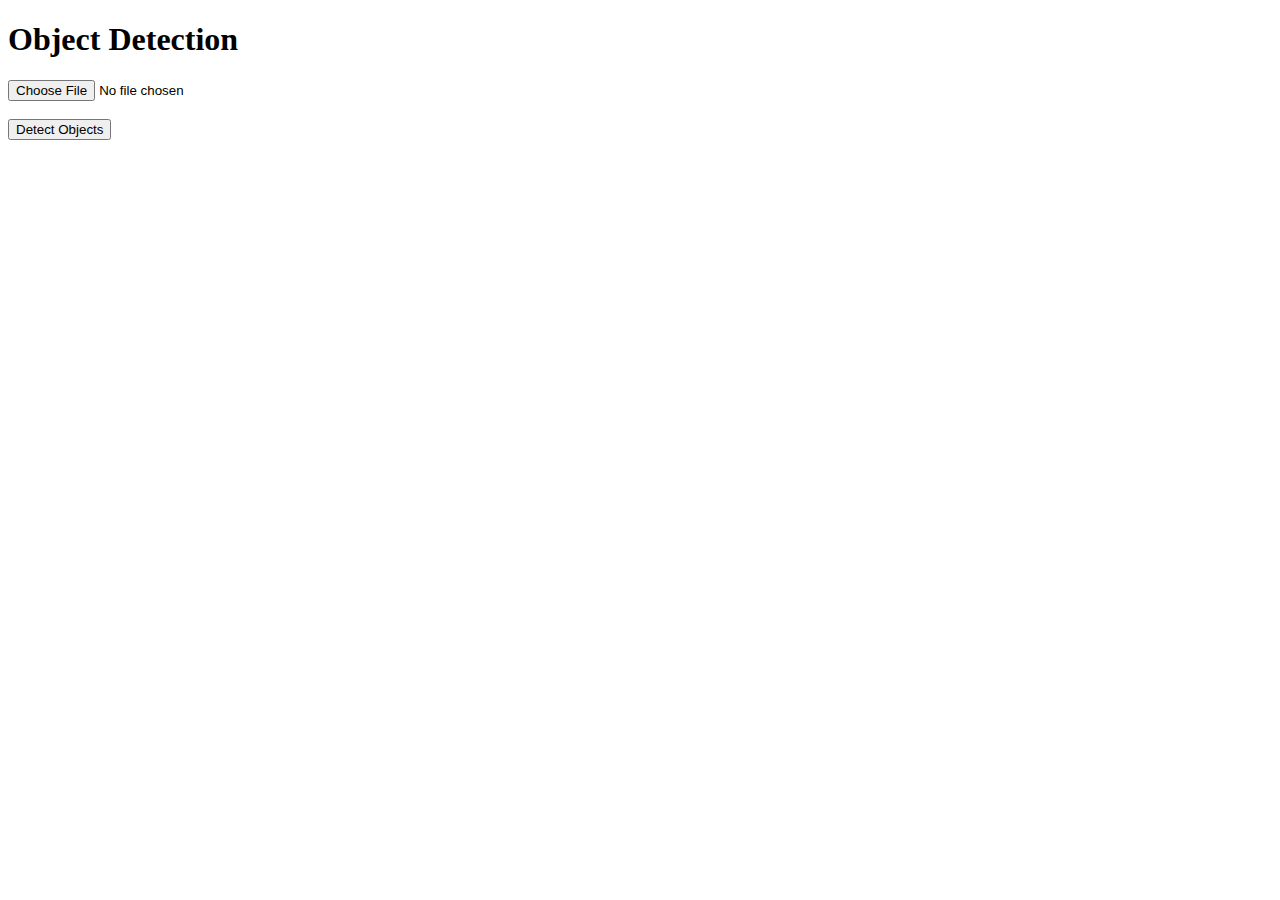
<file: templates/index.html>
<!DOCTYPE html>
<html lang="en">
<head>
    <meta charset="UTF-8">
    <meta name="viewport" content="width=device-width, initial-scale=1.0">
    <title>Object Detection</title>
</head>
<body>
    <h1>Object Detection</h1>
    <form action="/" method="post" enctype="multipart/form-data">
        <input type="file" name="image" accept="image/*"><br><br>
        <input type="submit" value="Detect Objects">
    </form>
</body>
</html>
</file>
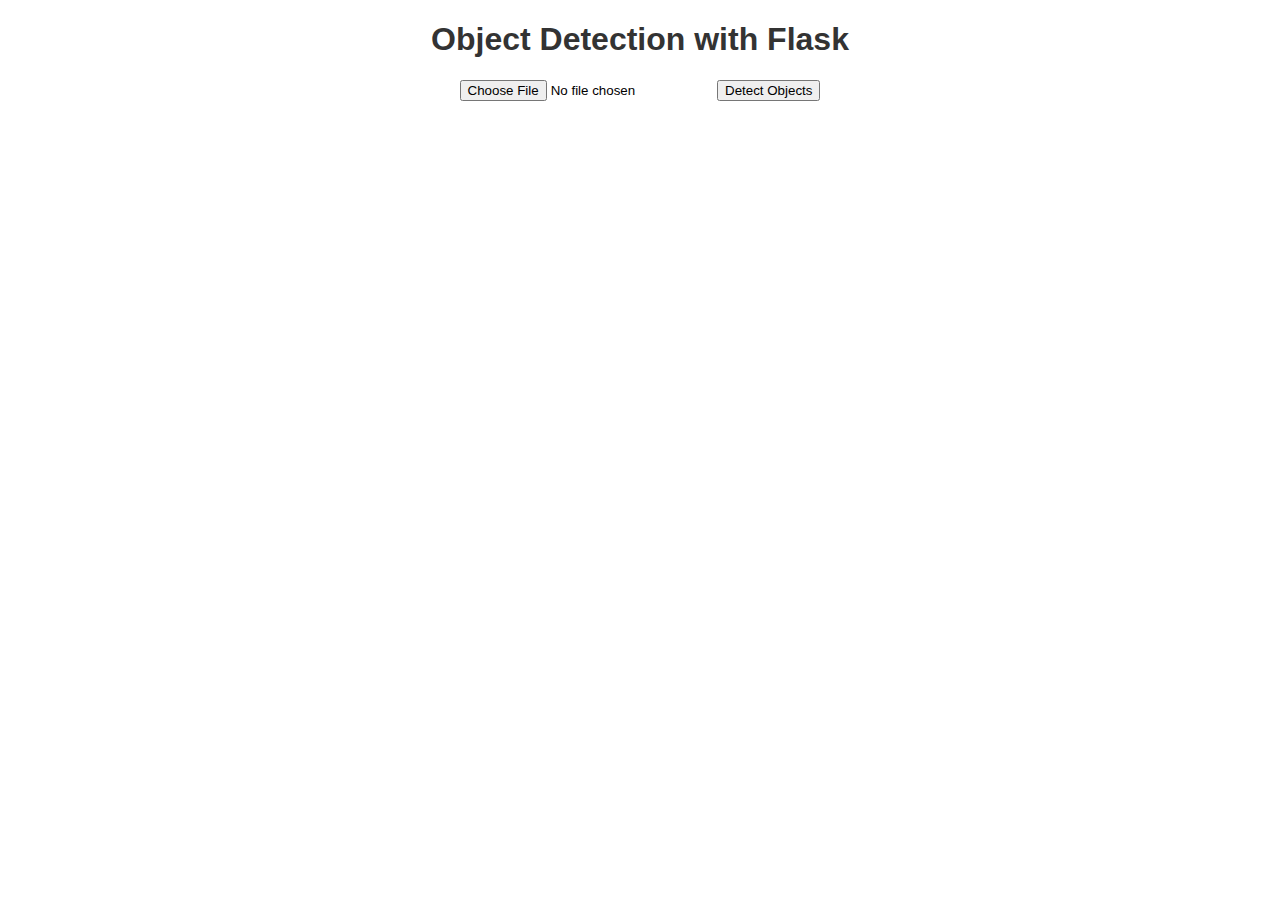
<file: templates/detect.html>
<!DOCTYPE html>
<html lang="en">
<head>
    <meta charset="UTF-8">
    <meta name="viewport" content="width=device-width, initial-scale=1.0">
    <title>Object Detection</title>
    <style>
        body {
            font-family: Arial, sans-serif;
            text-align: center;
            margin: 20px;
        }
        h1 {
            color: #333;
        }
        #image-preview {
            max-width: 100%;
            margin-top: 20px;
        }
    </style>
</head>
<body>
    <h1>Object Detection with Flask</h1>
    <form id="upload-form" action="/detect" method="post" enctype="multipart/form-data">
        <input type="file" name="image" accept="image/*" onchange="previewImage()">
        <button type="submit">Detect Objects</button>
    </form>
    
    <div id="image-preview"></div>

    <script>
        function previewImage() {
            var preview = document.getElementById('image-preview');
            var fileInput = document.querySelector('input[type=file]');
            var file = fileInput.files[0];

            var reader = new FileReader();

            reader.onloadend = function () {
                preview.innerHTML = '<img src="' + reader.result + '" alt="Image Preview">';
            };

            if (file) {
                reader.readAsDataURL(file);
            } else {
                preview.innerHTML = '';
            }
        }
    </script>
</body>
</html>
</file>
